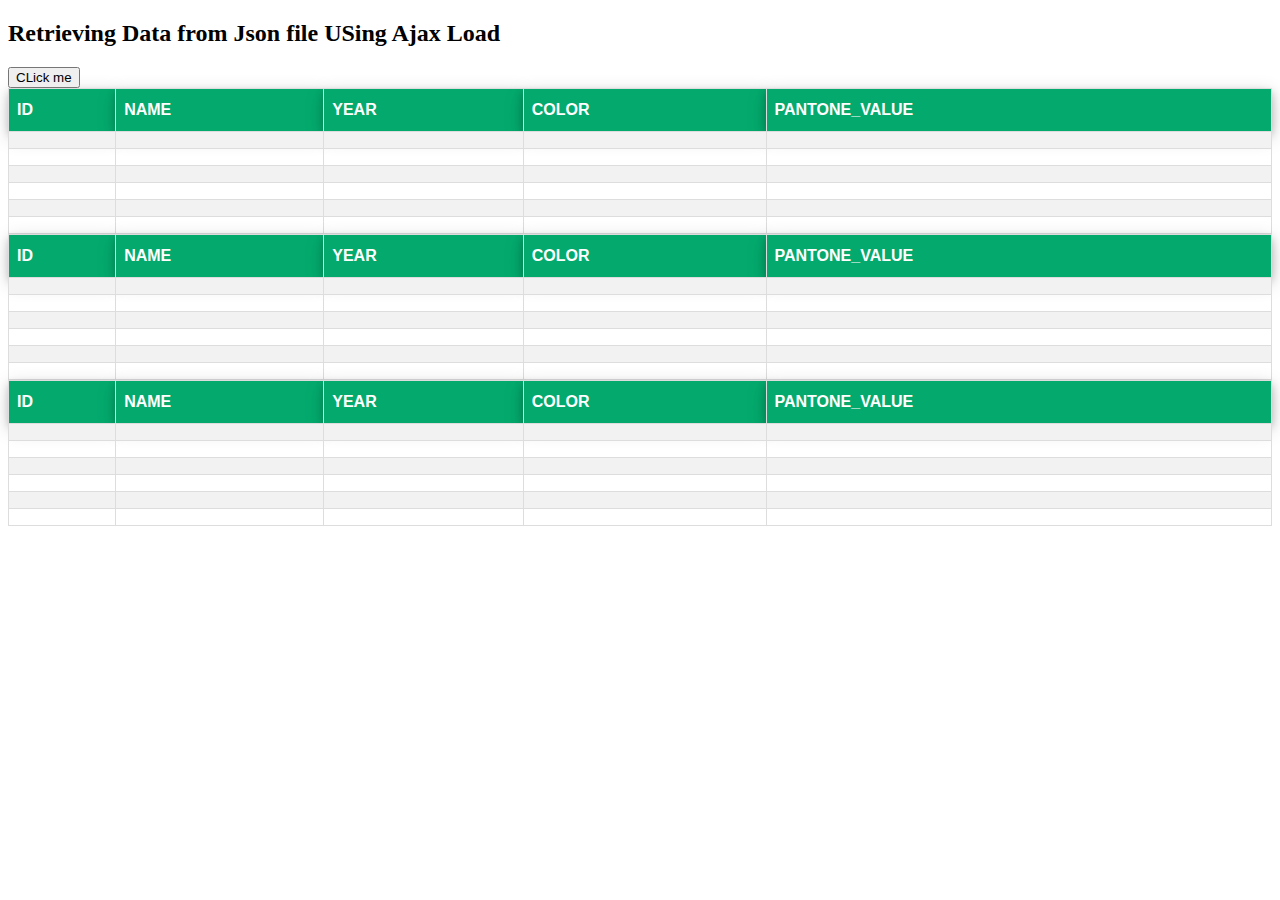
<file: AjaxTableLoad/html/New.html>
<!DOCTYPE html>
<html lang="en">
  <head>
    <meta charset="UTF-8" />
    <meta name="viewport" content="width=device-width, initial-scale=1.0" />
    <title>Form Table</title>
    <link rel="stylesheet" href="../css/AjaxTableLoad.css" />
    <script src="https://ajax.googleapis.com/ajax/libs/jquery/3.5.1/jquery.min.js"></script>
    <script src="../javascript/New.js"></script>
  </head>
  <body>
    <div id="div1"><h2>Retrieving Data from Json file USing Ajax Load</h2></div>
    <button>CLick me</button>

    <table id="customers">
      <tr>
        <th>ID</th>
        <th>NAME</th>
        <th>YEAR</th>
        <th>COLOR</th>
        <th>PANTONE_VALUE</th>
      </tr>
      <tr>
        <td id="Id_0"></td>
        <td id="name_0"></td>
        <td id="year_0"></td>
        <td id="color_0"></td>
        <td id="pantone_0"></td>
      </tr>
      <tr>
        <td id="Id_1"></td>
        <td id="name_1"></td>
        <td id="year_1"></td>
        <td id="color_1"></td>
        <td id="pantone_1"></td>
      </tr>
      <tr>
        <td id="Id_2"></td>
        <td id="name_2"></td>
        <td id="year_2"></td>
        <td id="color_2"></td>
        <td id="pantone_2"></td>
      </tr>
      <tr>
        <td id="Id_3"></td>
        <td id="name_3"></td>
        <td id="year_3"></td>
        <td id="color_3"></td>
        <td id="pantone_3"></td>
      </tr>
      <tr>
        <td id="Id_4"></td>
        <td id="name_4"></td>
        <td id="year_4"></td>
        <td id="color_4"></td>
        <td id="pantone_4"></td>
      </tr>
      <tr>
        <td id="Id_5"></td>
        <td id="name_5"></td>
        <td id="year_5"></td>
        <td id="color_5"></td>
        <td id="pantone_5"></td>
      </tr>
    </table>
    <table id="customers">
      <tr>
        <th>ID</th>
        <th>NAME</th>
        <th>YEAR</th>
        <th>COLOR</th>
        <th>PANTONE_VALUE</th>
      </tr>
      <tr>
        <td id="Id_0"></td>
        <td id="name_0"></td>
        <td id="year_0"></td>
        <td id="color_0"></td>
        <td id="pantone_0"></td>
      </tr>
      <tr>
        <td id="Id_1"></td>
        <td id="name_1"></td>
        <td id="year_1"></td>
        <td id="color_1"></td>
        <td id="pantone_1"></td>
      </tr>
      <tr>
        <td id="Id_2"></td>
        <td id="name_2"></td>
        <td id="year_2"></td>
        <td id="color_2"></td>
        <td id="pantone_2"></td>
      </tr>
      <tr>
        <td id="Id_3"></td>
        <td id="name_3"></td>
        <td id="year_3"></td>
        <td id="color_3"></td>
        <td id="pantone_3"></td>
      </tr>
      <tr>
        <td id="Id_4"></td>
        <td id="name_4"></td>
        <td id="year_4"></td>
        <td id="color_4"></td>
        <td id="pantone_4"></td>
      </tr>
      <tr>
        <td id="Id_5"></td>
        <td id="name_5"></td>
        <td id="year_5"></td>
        <td id="color_5"></td>
        <td id="pantone_5"></td>
      </tr>
    </table>
    <table id="customers">
      <tr>
        <th>ID</th>
        <th>NAME</th>
        <th>YEAR</th>
        <th>COLOR</th>
        <th>PANTONE_VALUE</th>
      </tr>
      <tr>
        <td id="Id_0"></td>
        <td id="name_0"></td>
        <td id="year_0"></td>
        <td id="color_0"></td>
        <td id="pantone_0"></td>
      </tr>
      <tr>
        <td id="Id_1"></td>
        <td id="name_1"></td>
        <td id="year_1"></td>
        <td id="color_1"></td>
        <td id="pantone_1"></td>
      </tr>
      <tr>
        <td id="Id_2"></td>
        <td id="name_2"></td>
        <td id="year_2"></td>
        <td id="color_2"></td>
        <td id="pantone_2"></td>
      </tr>
      <tr>
        <td id="Id_3"></td>
        <td id="name_3"></td>
        <td id="year_3"></td>
        <td id="color_3"></td>
        <td id="pantone_3"></td>
      </tr>
      <tr>
        <td id="Id_4"></td>
        <td id="name_4"></td>
        <td id="year_4"></td>
        <td id="color_4"></td>
        <td id="pantone_4"></td>
      </tr>
      <tr>
        <td id="Id_5"></td>
        <td id="name_5"></td>
        <td id="year_5"></td>
        <td id="color_5"></td>
        <td id="pantone_5"></td>
      </tr>
    </table>
  </body>
</html>
</file>
<file: AjaxTableLoad/css/AjaxTableLoad.css>
#customers {
  font-family: Arial, Helvetica, sans-serif;
  border-collapse: collapse;
  width: 100%;
}

#customers td,
#customers th {
  border: 1px solid #ddd;
  padding: 8px;
}

#customers tr:nth-child(even) {
  background-color: #f2f2f2;
}

#customers tr:hover {
  background-color: #ddd;
}

#customers th {
  padding-top: 12px;
  padding-bottom: 12px;
  text-align: left;
  background-color: #04aa6d;
  color: white;
  box-shadow: 0 4px 8px 0 rgba(0, 0, 0, 0.2), 0 6px 20px 0 rgba(0, 0, 0, 0.19);
}
</file>
